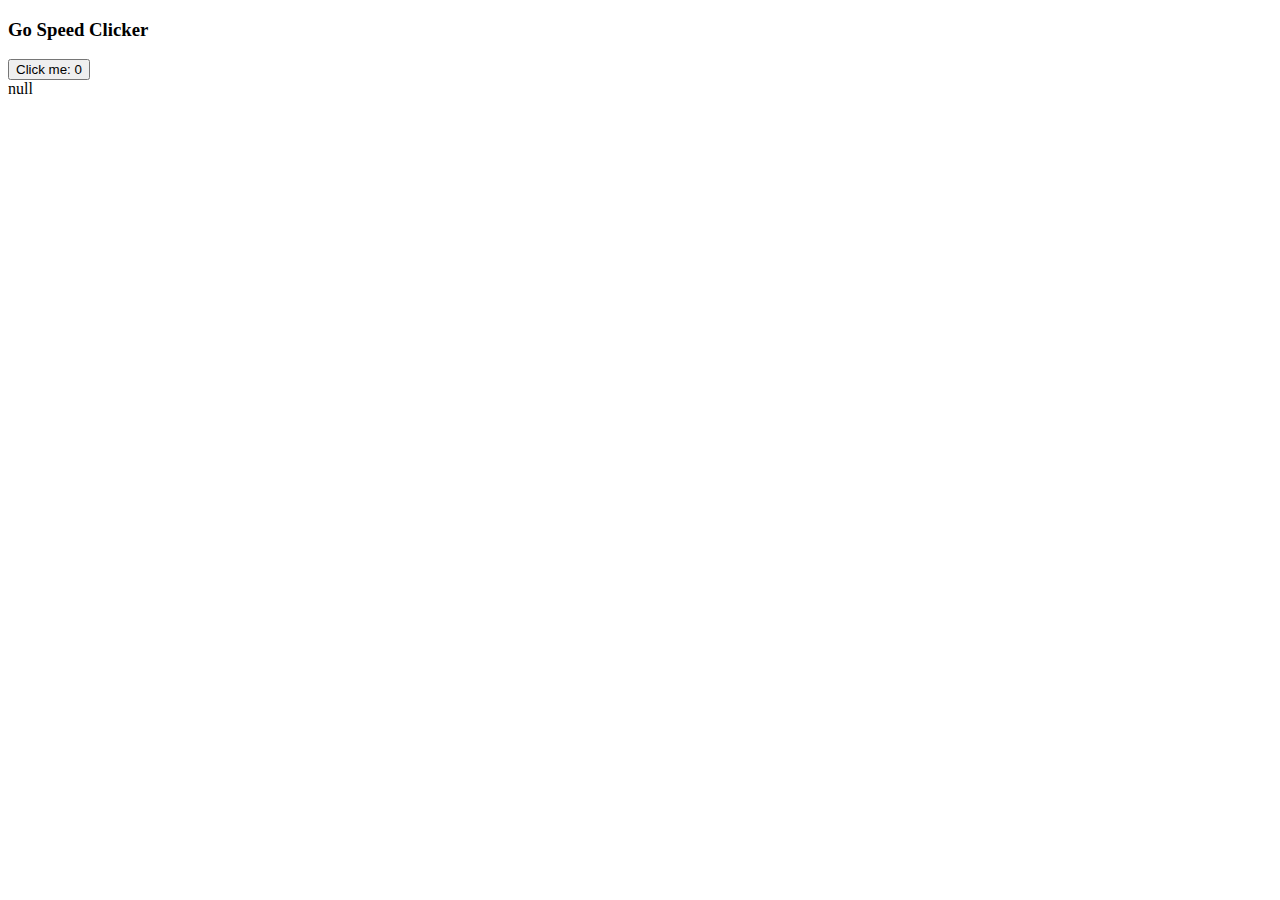
<file: go-speed-clicker/index.html>
<!DOCTYPE html>
<html lang="en">
<head>
    <meta charset="UTF-8">
    <meta http-equiv="X-UA-Compatible" content="IE=edge">
    <meta name="viewport" content="width=device-width, initial-scale=1.0">
    <title>Document</title>
</head>
<body>
    <div id ="clickCounter">

        <h3>Go Speed Clicker</h3>
        <button id="clickme">Click me: 0</button>
        <br>

    
      </div>

    <script src="index.js"></script>
</body>
</html>
</file>
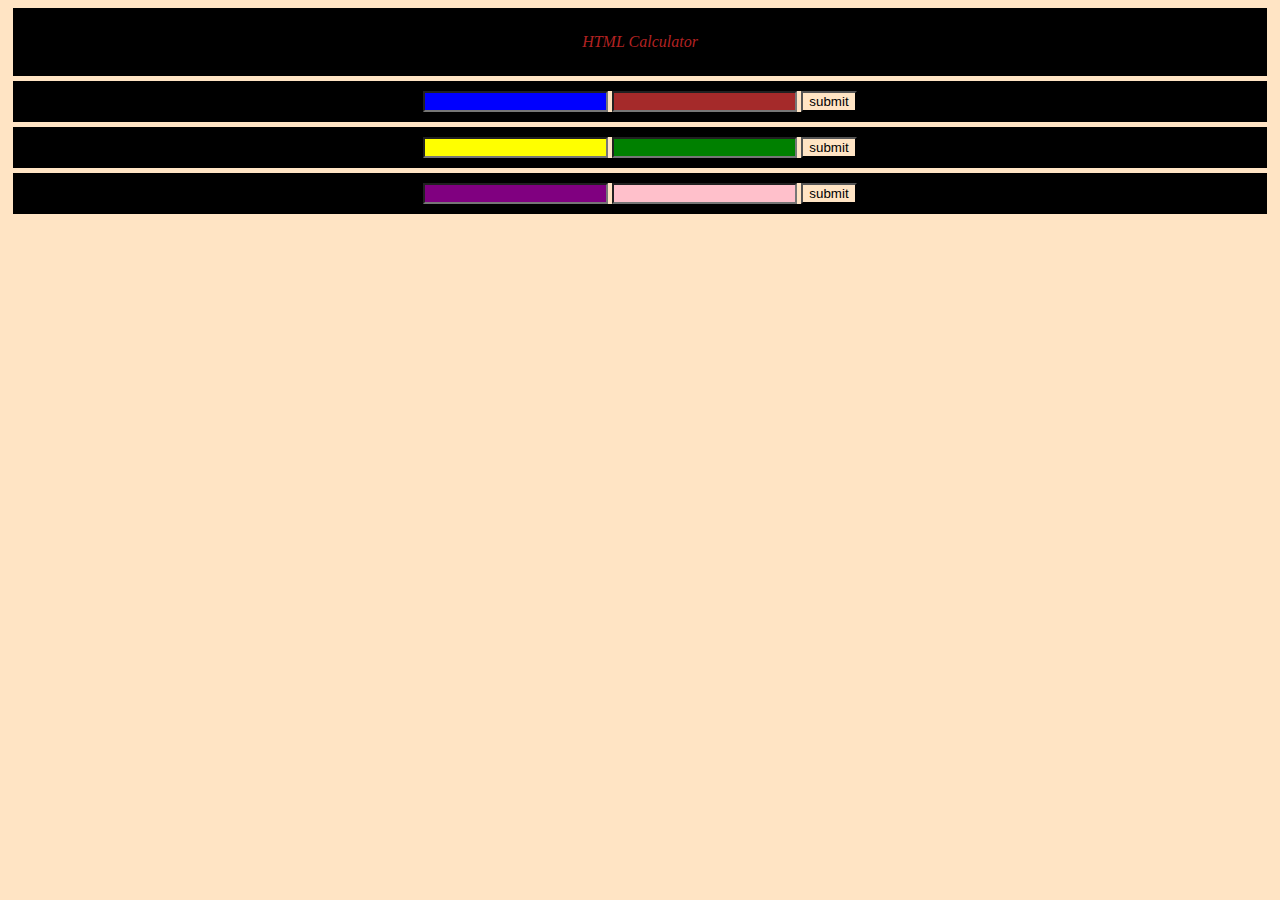
<file: html-calc/index.html>
<!DOCTYPE html>
<html lang="en">
<head>
    <meta charset="UTF-8">
    <meta http-equiv="X-UA-Compatible" content="IE=edge">
    <meta name="viewport" content="width=device-width, initial-scale=1.0">
    <title>Document</title>
    <link rel="stylesheet" href="styles.css">
</head>
<body>
    <header>HTML Calculator</header>

    <form id = "my-add-form">
        <div id = "add">
            <input type = "number" id = "firstNumber" />
            <input type = "number" id = "secondNumber" />
            <button id="submit-add">submit</button>
        </div>
    </form>
    <form id = "my-sub-form">
        <div name = "sub">
            <input type = "number" id = "thirdNumber" />
            <input type = "number" id = "fourthNumber" />
            <button id=" submit-sub">submit</button>
        </div>
    </form>
    <form id = "my-mult-form">
        <div name = "mult">
            <input type = "number" id = "fifthNumber" />
            <input type = "number" id = "sixthNumber" />
            <button id="submit-mult">submit</button>
        </div>  
    </form>

        
    
    
    
<script src="calc.js"></script>
</body>
</html>
</file>
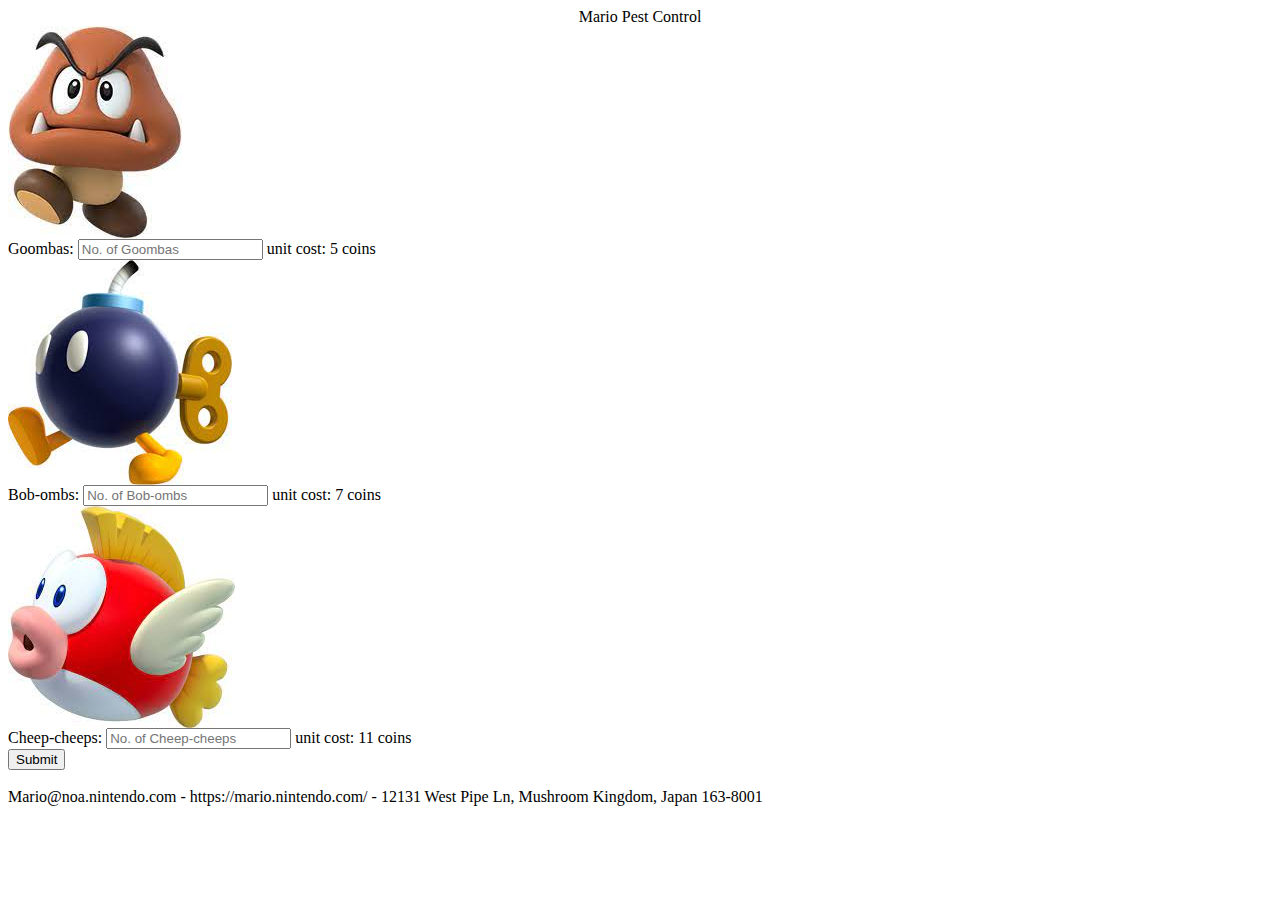
<file: mario-pest-control/index.html>
<!DOCTYPE html>
<html lang="en">
<head>
    <meta charset="UTF-8">
    <meta http-equiv="X-UA-Compatible" content="IE=edge">
    <meta name="viewport" content="width=device-width, initial-scale=1.0">
    <title>Document</title>
    <link rel="stylesheet" href="styles.css">
</head>
<body>
    <header>Mario Pest Control</header>

    <form name="my-form">

        <img id="goomba" src=[data-uri]>
        Goombas: <input name="goombas" type="number" placeholder="No. of Goombas"/> unit cost: 5 coins 

        <img id="bob-omb" src=[data-uri]>
        Bob-ombs: <input name="bobOmbs" type="number" placeholder="No. of Bob-ombs"/> unit cost: 7 coins

        <img id="cheep-cheep" src=[data-uri]>
        Cheep-cheeps: <input name="cheepCheeps" type="number" placeholder="No. of Cheep-cheeps"/> unit cost: 11 coins
        <br>
        <button>Submit</button>

    </form>
    <br>
    <footer>
        Mario@noa.nintendo.com - 
        https://mario.nintendo.com/ - 
        12131 West Pipe Ln, Mushroom Kingdom, Japan 163-8001
    </footer>

    <script src="index.js"></script>
    
</body>
</html>
</file>
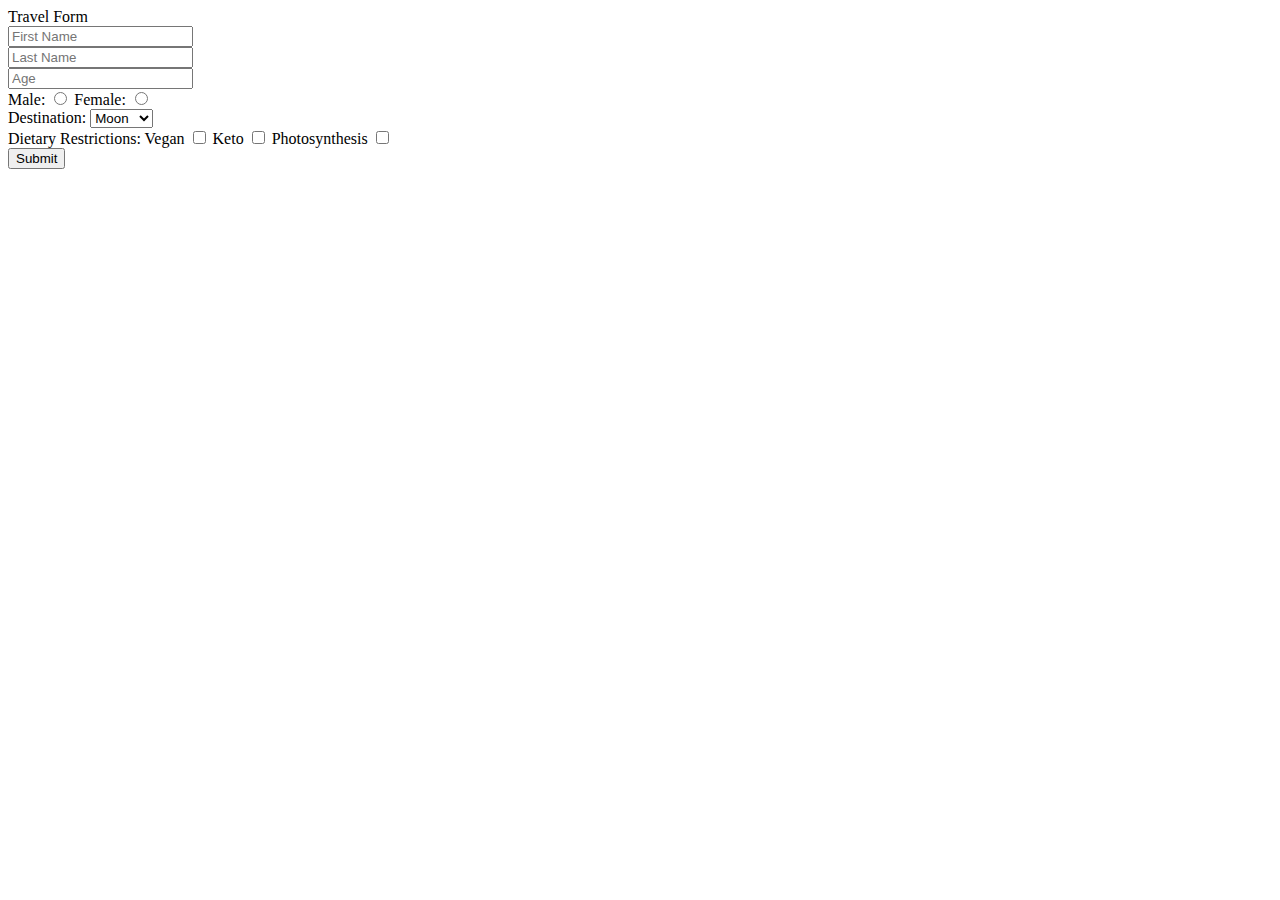
<file: travel-form/index.html>
<!DOCTYPE html>
<html lang="en">
<head>
    <meta charset="UTF-8">
    <meta http-equiv="X-UA-Compatible" content="IE=edge">
    <meta name="viewport" content="width=device-width, initial-scale=1.0">
    <title>Document</title>
</head>
<body>
    <header>Travel Form</header>

    <form name="my-form">
        <input type="text" name="firstName" placeholder="First Name"/>
        <br>
        <input type="text" name="lastName" placeholder="Last Name"/>
        <br>
        <input type="number" name="age" placeholder="Age"/>
        <br>
        Male: <input type="radio" name="gender" placeholder="Male" value="Male"/>
        Female: <input type="radio" name="gender" placeholder="Female" value="Female"/>
        <br>
        Destination: <select name="location">
            <option value="Moon">Moon</option>
            <option value="Sun">Sun</option>
            <option value="Jupiter">Jupiter</option>
        </select>
        <br>
        Dietary Restrictions: 
        Vegan <input type="checkbox" name="diet" placeholder="Vegan" value="Vegan"/>
        Keto <input type="checkbox" name="diet" placeholder="Keto" value="Keto"/>
        Photosynthesis <input type="checkbox" name="diet" placeholder="Photosynthesis" value="Photosynthesis"/>
        <br>
        <button name="submit">Submit</button>


    </form>
    <script src="index.js"></script>
</body>
</html>
</file>
<file: html-calc/styles.css>
*{
    background-color: bisque;
}
header{
    display: flex;
    justify-content: center;
    background-color: black;
    color:firebrick;
    font-style:italic;
    padding: 20px;
    border: 5px, solid, black;
    margin: 5px;
    
}
#my-add-form{
    display: flex;
    justify-content: center;
    color: red;
    background-color: black;
    padding: 5px;
    border: 5px, solid, black;
    margin: 5px;
}
#my-sub-form{
    display: flex;
    justify-content: center;
    color: red;
    background-color: black;
    padding: 5px;
    border: 5px, solid, black;
    margin: 5px;
}
#my-mult-form{
    display: flex;
    justify-content: center;
    color: red;
    background-color: black;
    padding: 5px;
    border: 5px, solid, black;
    margin: 5px;
}
#firstNumber{
    background-color: blue;
}
#secondNumber{
    background-color: brown;
}
#thirdNumber{
    background-color: yellow
}
#fourthNumber{
    background-color: green;
}
#fifthNumber{
    background-color: purple;
}
#sixthNumber{
    background-color: pink;
}
</file>
<file: mario-pest-control/styles.css>
header{
    display: flex;
    justify-content: center;


}
#goomba{
    display: flex;
    justify-content: center;
    align-content: center;
    width: auto;
}
#bob-omb{
    display: flex;
    justify-content: center;
    align-content: center;
    height: auto;
    width: auto;
}
#cheep-cheep{
    display: flex;
    justify-content: center;
    align-content: center;
    height: auto;
    width: auto;
}
</file>
